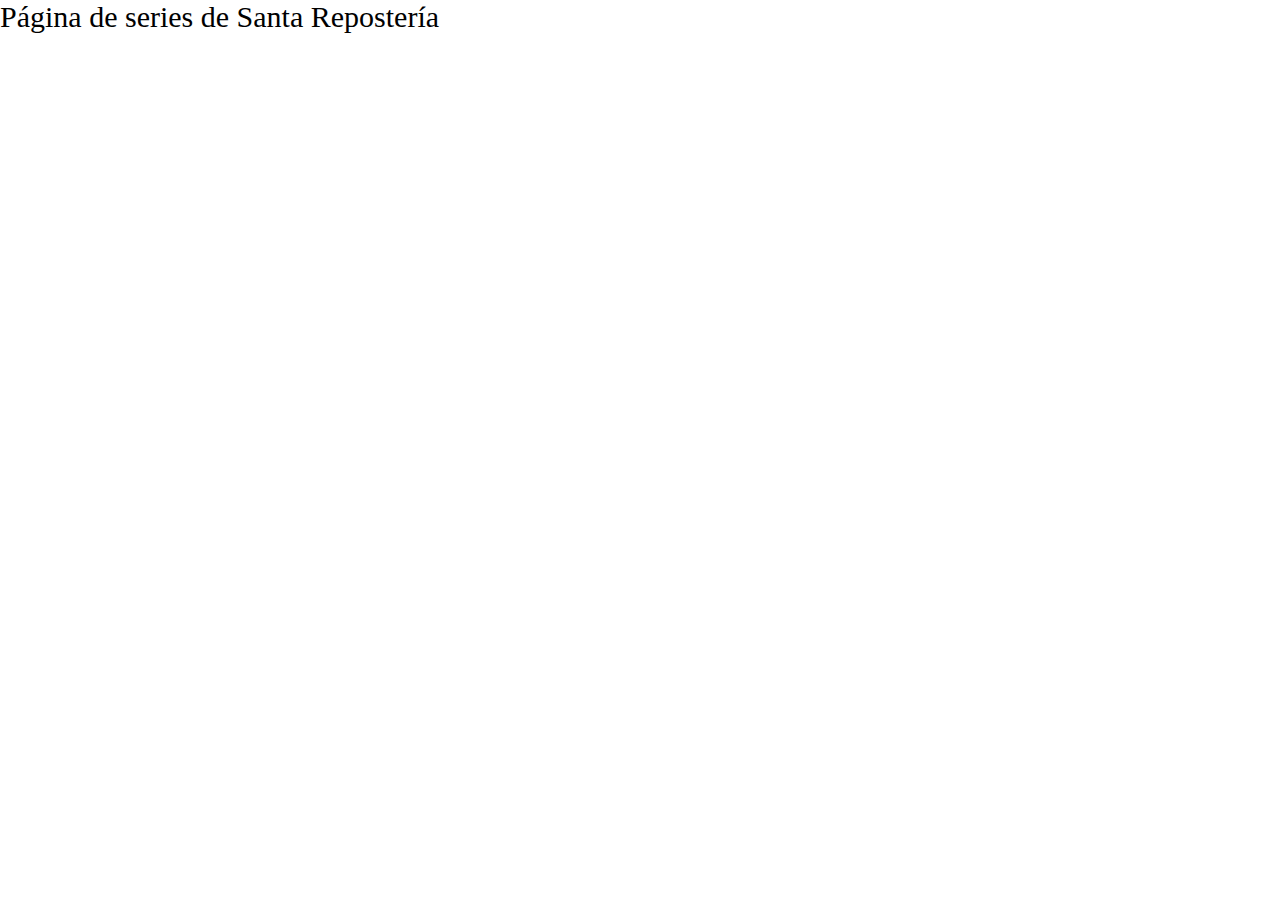
<file: root/series.html>
<!DOCTYPE html>
<html lang="en">
<head>
    <meta charset="UTF-8">
    <meta http-equiv="X-UA-Compatible" content="IE=edge">
    <meta name="viewport" content="width=device-width, initial-scale=1.0">
    <link rel="stylesheet" href="/root/styles/style.css">
    <title>My firts page</title>
</head>
<body>
    Página de series de Santa Repostería
</body>
</html>
</file>
<file: root/styles/style.css>
*{
 box-sizing: border-box;
   margin: 0;
   padding: 0;
   }

#logo {
    width: 300px;
 }
.enlace-lineal {
    display: inline-block;
}
* {
    font-size: 30px;
}
</file>
